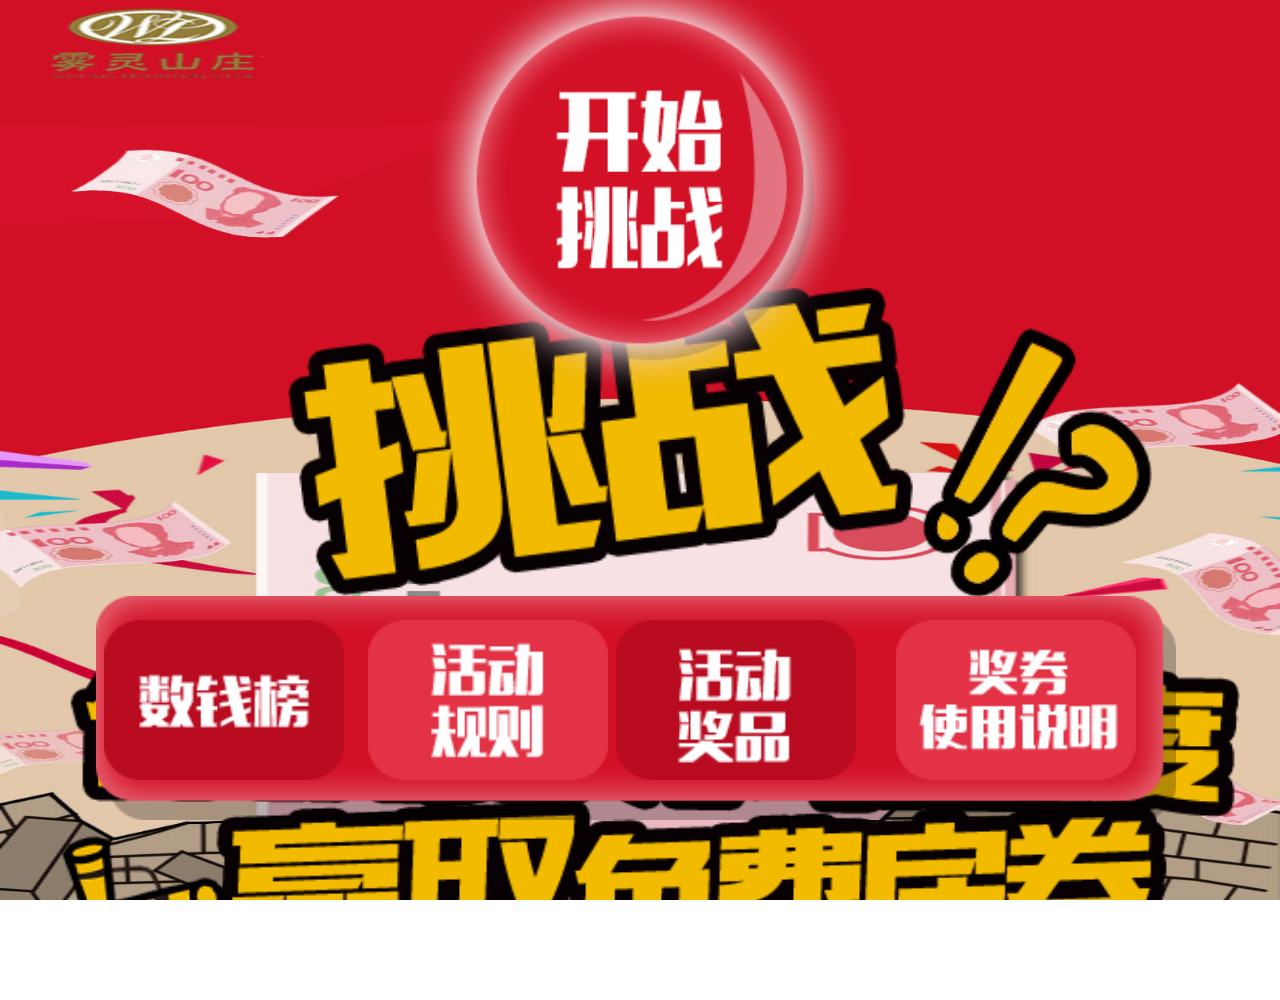
<file: 数钱游戏/index.html>
<!DOCTYPE html>
<html>

	<head>
		<meta charset="utf-8" />
		<title>数钱游戏</title>
		<meta name="viewport" content="width=device-width,initial-scale=1,minimum-scale=1,maximum-scale=1,user-scalable=no" />
		<link rel="stylesheet" type="text/css" href="css/reset.css" />
		<link rel="stylesheet" type="text/css" href="css/animate.min.css" />
		<link rel="stylesheet" type="text/css" href="css/main.css" />
	</head>

	<body>
		<audio src="audio/bgmusic.mp3" autoplay="autoplay" loop="loop"></audio>
		<div class="page1">
			<img src="img/tiaozhan.png" alt="" class="challenge animated zoomIn" />
			<img src="img/yingqu.png" alt="" class="yingqu  animated swing" />
			<img src="img/start_game.png" alt="" class="start" />
			<img src="img/shou.png" alt="" class="hand" />
			<div class="but">
				<img src="img/ranking.png" alt="" class="rank" />
				<img src="img/activity_rule.png" alt="" class="rule" />
				<img src="img/prize.png" alt="" class="prize" />
				<img src="img/shiyong.png" alt="" class="dir" />
			</div>

			<div class="rankT">
				<img src="img/ranking_bg.png" alt="" class="rankT1" />
				<img src="img/close.png" alt="" class="close" />
			</div>
			<div class="ruleT">
				<div class="rule1">
					<h1>活动规则</h1>
					<p>1、每人有多次游戏机会，但成绩只能提交一次，且提交之后不能更改！<br /> 2、提交成绩时要提供姓名及手机号码作为兑换凭证，因用户本人未在规定时间内提供正确的手机号码造成的奖品损失，由用户承担。<br /> 3、活动时间为2016年5月11日-5月19日24:00，活动结束后将在“雾灵山庄”微信公布中奖名单。 4、获奖规则：系统将根据大家提交的成绩，按照由多到少的规则进行排行，排名第1的网友将获得一等奖，排名第2-第21位的网友将分获二等奖，以此类推。<br /> 5、奖品的发放：活动结束后，将由工作人员与您取得联系，并将相应的卡券编号发送到您提供的手机号码上。
					</p>
				</div>
				<img src="img/close.png" alt="" class="close" />
			</div>
			<div class="prizeT">
				<div class="prize1">
					<h1>活动奖品</h1>
					<p>一等奖1人：价值1488元7号楼1晚豪华标间免费房券1张，并可享康体项目3折优惠；<br /> 二等奖20人：100元订房代金券每人1张，并可享康体项目4折优惠；
						<br /> 三等奖50人：50元订房代金券每人1张，并可享康体项目5折优惠。
						<br /> 奖品的有效期：2016年5月20日至6月15日（周五、周六及法定节假日不可用）
					</p>
				</div>
				<img src="img/close.png" alt="" class="close" />
			</div>
			<div class="dirT">
				<div class="dir1">
					<h1>奖券使用说明</h1>
					<p>1、奖品的使用：请务必至少提前一周致电010-81027788或81027799进行预约，并于入住时向前台服务人员出示您手机上收到的卡券编号即可使用（需同时验证获奖人姓名与手机号码）。<br /> 2、代金券仅适用于线下门市价入住客房消费使用，不适用于通过携程或微信等其他线上渠道预定使用。
						<br /> 3、免费房安排的房间将视当时酒店排房情况而定，如您所预约的时段预订已满，将与您协商调整入住时间。
						<br /> 4、免费房券及代金券不得用于除订房外其他产品消费，不得与酒店其他优惠折扣或礼券同时使用，且不予退换、兑换现金或找赎。
						<br /> 5、对于恶意刷奖者和作弊者，主办方有权取消其兑奖资格。
					</p>
				</div>
				<img src="img/close.png" alt="" class="close" />
			</div>
			<div class="info">
				<form action="">
					<input type="" name="" id="" value="" placeholder="姓名" class="inp1" />
					<input type="" name="" id="" value="" placeholder="电话" class="inp2" />
					<img src="img/p1_sub.png" alt="" class="sub" />
				</form>
				<img src="img/close.png" alt="" class="close" />
			</div>
		</div>
		<div class="page2">
			<div class="kuang">
				<div class="txt"></div>
			</div>
			<ul class="score">
				<li class="list1">0</li>
				<li class="list2">0</li>
				<li class="list3">0</li>
				<li class="list4">10</li>
			</ul>
			<img src="img/p2_shou.png" alt="" class="hand2 animated infinite fadeOutUp" />
			<img src="img/p2_qian.jpg" alt="" class="qian" />
			<img src="img/p2_zhuan.png" alt="" class="zhuan" />
		</div>
		<div class="page3">
			<img src="img/p3_acquire.png" alt="" class="p3_acquire" />
			<div class="result">你太厉害了，快要强到没有对手了</div>
			<div class="now_score">￥33</div>
			<div class="result_score">玩家最高战绩：￥<span id="high">xxx</span>当前排名<span id="current">xx</span></div>
			<img src="img/p3_again.png" alt="" class="again" />
			<img src="img/p3_share_btn.png" alt="" class="share" />
			<div class="but">
				<img src="img/ranking.png" alt="" class="rank" />
				<img src="img/activity_rule.png" alt="" class="rule" />
				<img src="img/prize.png" alt="" class="prize" />
				<img src="img/shiyong.png" alt="" class="dir" />
			</div>
		</div>
	</body>
	<script src="js/jquery-2.1.3.min.js" type="text/javascript" charset="utf-8"></script>
	<script src="js/touch.min.js" type="text/javascript" charset="utf-8"></script>
	<script type="text/javascript">
		$("html").css({
			"font-size": (window.innerWidth / 16) + 'px'
				//rem=实际/40;
		})
		$(".page1,.page2,.page3")[0].style.width = document.documentElement.clientWidth + "px";
		$(".page1")[0].style.height = document.documentElement.clientHeight + "px";
		$(".page2")[0].style.height = document.documentElement.clientHeight + "px";
		$(".page3")[0].style.height = document.documentElement.clientHeight + "px";
		$(".but").click(function(e) {
			var e = event || window.event;
			var target = e.target || e.srcElement;
			//			console.log(target.className);
			if(target.nodeName == "IMG") {
				//				console.log("1");
				switch(target.className) {
					case "rank":
						$(".rankT").show();
						break;
					case "rule":
						$(".ruleT").show();
						break;
					case "prize":
						$(".prizeT").show();
						break;
					case "dir":
						$(".dirT").show();
						break;
					default:
						break;
				}
			}
		})
		$(".close").click(function() {
			$(".close").parent().hide()
		})
		$(".start").click(function() {
			$(".info").show();
		})
		
		$(".sub").click(function() {
			if(checkUserName($(".inp1").val())&&checkTelephone($(".inp2").val())){
			$(".page1").hide();
			$(".page2").show();
			}else{
				alert("请填写正确的信息")
			}
			
		})
		var timer = null;
		//记录成绩的变量
		var num = 0;
		//倒计时的变量
		var countNumber = 10
			//开始倒计时的变量，开始数钱的时候（向上扫动的时候，变为true）
		var beginCount = false;
		touch.on(".qian", "touchstart", function(e) {
			e.preventDefault();
		})
		touch.on(".qian", "swipeup", function(e) {
			var moved_money = document.createElement("img");
			moved_money.src = "img/p2_qian.jpg";
			moved_money.className = "qian money1";
			$(".page2")[0].appendChild(moved_money);
			var timer = setTimeout(function() {
				$(".page2")[0].removeChild(moved_money);
			}, 1000);
			beginCount = true;
			//成绩增1，并提取出3位数字
			num++;
			var numStr = (num / 100).toString();
			var num1 = numStr.substr(0, 1);
			var num2 = numStr.substr(2, 1);
			var num3 = numStr.substr(3, 1);
			if(!num3) {
				num3 = 0;
			}
			if(!num2) {
				num2 = 0
			}
			$(".list1")[0].innerHTML = num1;
			$(".list2")[0].innerHTML = num2;
			$(".list3")[0].innerHTML = num3;
		})

		timer = setInterval(function() {
			if(beginCount) {
				if(countNumber > 0) {
					countNumber--;
					$(".list4")[0].innerHTML = countNumber;
				} else {
					clearInterval(timer);
					timer = null;
					$(".list4")[0].innerHTML = 0;
					$(".page2").hide();
					$(".page3").show();
//					$("#current")[0].innerHTML = "￥"+cRecult;
					$(".now_score")[0].innerHTML = "￥" + num;
				}
			}

		}, 1000)

		$(".again").click(function() {
			window.location.reload();
		})
		//表单正则验证
		function checkUserName(username){
			if(username.length<5||username>16){
				alert("用户名长度不对，应该在5到16个字符。");
				return false;
			}else{
				var regStr=/^[a-zA-Z]\w+$/;
				var reg=new RegExp(regStr);
				if(reg.test(username)){
					return true;
				}else{
					alert("用户名不规范，应包括数字、字母、下划线，以字母开头。");
					return false;
				}
			}
		}
		function checkTelephone(tel){
			var regStr=/^1[3578][0-9]{9}$/;
			var reg=new RegExp(regStr);
			if(reg.test(tel)){
				return true;
			}else{
				alert("手机号不正确，请输入正确的手机号");
				return false;
			}
		}
	</script>

</html>
</file>
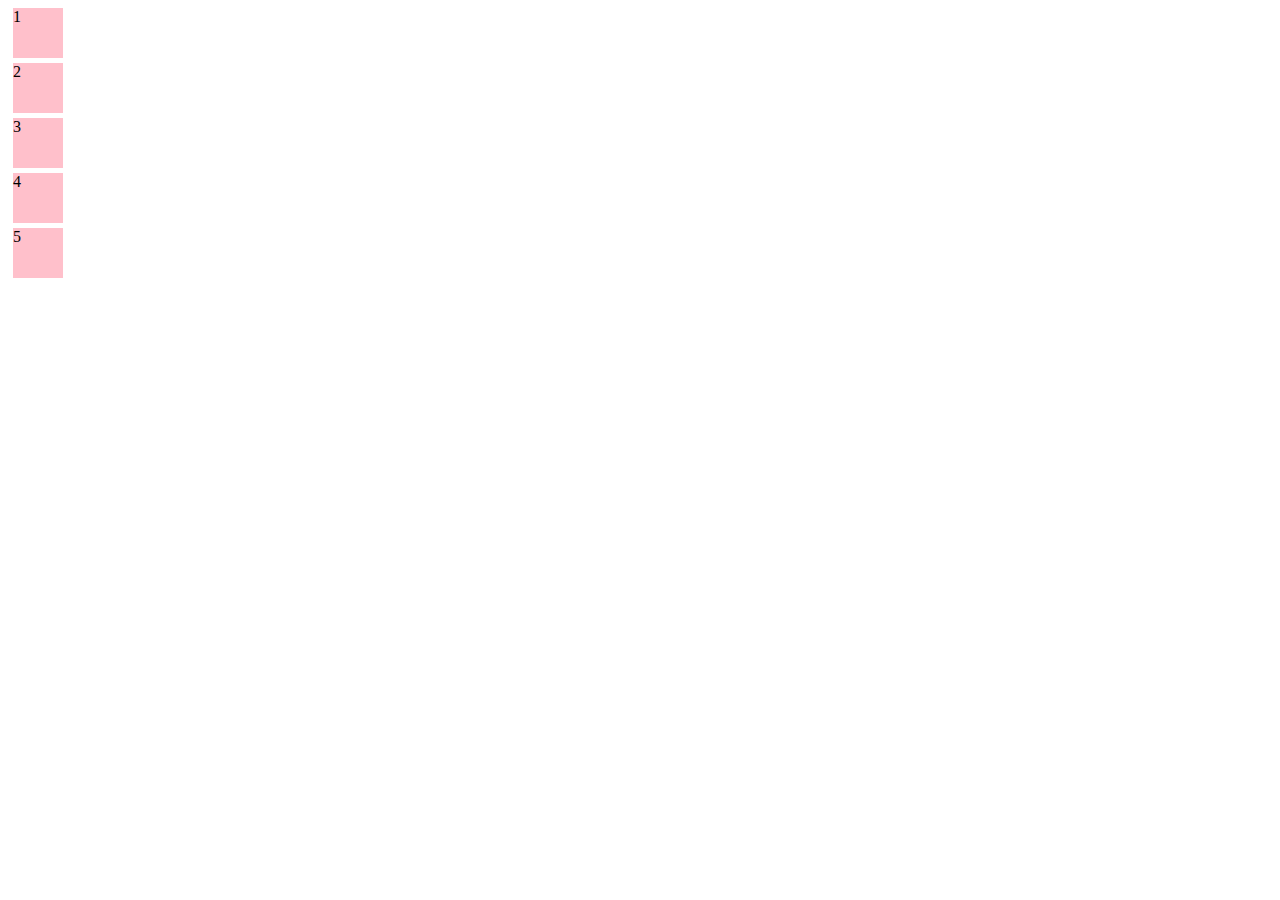
<file: 数钱游戏/onclick.html>
<!DOCTYPE html>
<html>

	<head>
		<meta charset="UTF-8">
		<title></title>
		<style>
			.list {
				width: 50px;
				height: 50px;
				background-color: pink;
				margin: 5px;
			}
		</style>
	</head>

	<body>
		<div class="wrap">
			<div class="list">1</div>
			<div class="list">2</div>
			<div class="list">3</div>
			<div class="list">4</div>
			<div class="list">5</div>
		</div>
	</body>
	
	<script type="text/javascript">
		var ds = document.querySelectorAll(".list");
		
		console.log(ds[0].style.backgroundColor);
				for(var i=0;i<ds.length;i++){
					ds[i].Index=i;
					ds[i].onclick=function(){
						change(this.Index);
					}
				}
				function change(index){
						ds[index].style.backgroundColor="red";
				}

		for(var i = 0; i < ds.length; i++) {
			(function(i) {
					ds[i].onclick = function() {
							ds[i].style.backgroundColor = "red";
					}
			})(i);
		}
	</script>

</html>
</file>
<file: 数钱游戏/css/main.css>
.page1 {
	background: url(../img/bg.jpg) 0 0 no-repeat;
	background-size: 100% 100%;
	position: relative;
	/*display: none;*/
}

.challenge {
	width: 10.8rem;
	height: 3.86rem;
	position: absolute;
	top: 3.6rem;
	left: 50%;
	margin-left: -4.4rem;
}

.yingqu {
	width: 15rem;
	height: 4.7rem;
	position: absolute;
	left: 50%;
	margin-left: -7.5rem;
	top: 7.8rem;
}

@keyframes sta {
	0 {
		transform: scale(0.9, 0.9);
	}
	50% {
		transform: scale(1, 1);
	}
	100% {
		transform: scale(0.9, 0.9);
	}
}

.start {
	width: 6rem;
	height: 6rem;
	position: absolute;
	left: 50%;
	margin-left: -3rem;
	bottom: 6rem;
	transform: scale(0.9, 0.9);
	animation: sta 1s linear infinite;
}

@keyframes hand1 {
	0 {
		opacity: 0;
	}
	50% {
		opacity: 1;
	}
	100% {
		opacity: 0;
	}
}

.hand {
	width: 2.5rem;
	height: 2.5rem;
	position: absolute;
	left: 55%;
	bottom: 6rem;
	opacity: 0;
	animation: hand1 1s linear infinite;
}

.but {
	width: 13.5rem;
	height: 2.8rem;
	background: url(../img/p1_btns_wrap.png) 0 0 no-repeat;
	background-size: 100% 100%;
	position: absolute;
	left: 50%;
	margin-left: -6.8rem;
	bottom: 1rem;
}

.rank {
	width: 3rem;
	height: 2rem;
	position: absolute;
	z-index: 1;
	left: 0.1rem;
	bottom: 0.5rem;
}

.rule {
	width: 3rem;
	height: 2rem;
	position: absolute;
	z-index: 1;
	left: 3.4rem;
	bottom: 0.5rem;
}

.prize {
	width: 3rem;
	height: 2rem;
	position: absolute;
	z-index: 1;
	left: 6.5rem;
	bottom: 0.5rem;
}

.dir {
	width: 3rem;
	height: 2rem;
	position: absolute;
	z-index: 1;
	left: 10rem;
	bottom: 0.5rem;
}

.rankT,
.ruleT,
.prizeT,
.dirT {
	width: 100%;
	height: 100%;
	background-color: rgba(0, 0, 0, 0.7);
	position: absolute;
	z-index: 2;
	display: none;
}

.info {
	width: 100%;
	height: 100%;
	background-color: rgba(0, 0, 0, 0.7);
	position: absolute;
	z-index: 2;
	display: none;
}

form {
	padding: 0.5rem;
	background: url(../img/p1_from.png) 0 0 no-repeat;
	background-size: 100% 100%;
	font-size: 0.5rem;
	line-height: 1rem;
	width: 11.9rem;
	height: 16.5rem;
	position: absolute;
	z-index: 3;
	left: 50%;
	margin-left: -6rem;
	top: 50%;
	margin-top: -8rem;
}

.inp1,
.inp2 {
	width: 8rem;
	height: 1.5rem;
	padding: 0.3rem;
	border: 1px solid red;
	border-radius: 0.4rem;
	position: absolute;
	left: 50%;
	margin-left: -4rem;
	top: 6rem;
}

.inp2 {
	top: 8.5rem;
}

.sub {
	width: 5.5rem;
	height: 2rem;
	position: absolute;
	bottom: 2rem;
	left: 50%;
	margin-left: -2.75rem;
}

.rankT1,
.rule1,
.prize1,
.dir1 {
	width: 11.9rem;
	height: 16.5rem;
	position: absolute;
	z-index: 3;
	left: 50%;
	margin-left: -6rem;
	top: 50%;
	margin-top: -8rem;
}

.prize1 {
	height: 10rem;
}

.rule1,
.prize1,
.dir1 {
	padding: 0.5rem;
	background-color: #f6e2ca;
	font-size: 0.5rem;
	line-height: 1rem;
}

.rule1>h1,
.prize1>h1,
.dir1>h1 {
	text-align: center;
	margin: 0.3rem;
}

.close {
	position: absolute;
	top: 4rem;
	right: 2rem;
}

.page2 {
	background: url(../img/bg2.png) 0 0 no-repeat;
	background-size: 100% 100%;
	position: relative;
	overflow: hidden;
	display: none;
}

.kuang {
	width: 13rem;
	height: 4.5rem;
	background: url(../img/p2_kuang.png) 0 0 no-repeat;
	background-size: 100% 100%;
	position: absolute;
	left: 50%;
	top: 4rem;
	margin-left: -6.5rem;
	overflow: hidden;
}

.qian {
	width: 10rem;
	left: 50%;
	margin-left: -5rem;
	position: absolute;
	bottom: -7rem;
	z-index: 0;
}

.zhuan {
	width: 100%;
	position: absolute;
	z-index: 2;
	bottom: 0;
	left: 0;
}

@keyframes text1 {
	0 {
		background-image: url(../img/p2_txt1.png);
	}
	40% {
		background-image: url(../img/p2_txt2.png);
	}
	80% {
		background-image: url(../img/p2_txt3.png);
	}
	100% {
		background-image: url(../img/p2_txt1.png);
	}
}

.txt {
	width: 11rem;
	height: 3rem;
	margin-top: 0.4rem;
	margin-left: 0.8rem;
	background: url(../img/p2_txt1.png) 0 0 no-repeat;
	background-size: 100% 100%;
	animation: text1 3s infinite;
}

.hand2 {
	width: 5rem;
	position: absolute;
	right: 1.5rem;
	bottom: 5rem;
	z-index: 5;

	
}

.score {
	width: 10rem;
	margin-top: 9rem;
	margin-left: 3rem;
	display: flex;
	justify-content: space-around;
	align-items: center;
}

.score>li {
	width: 1.8rem;
	text-align: center;
	color: white;
	line-height: 3rem;
}

.list1,
.list2,
.list3 {
	background: url(../img/p2_scoring.png) 0 0 no-repeat;
	background-size: 100% 100%;
}

.list4 {
	width: 4rem;
	height: 2.5rem;
	background: url(../img/shizhong.png) 0 0 no-repeat;
	background-size: 100% 100%;
}

.page3 {
	background: url(../img/p3_bg.jpg) 0 0 no-repeat;
	background-size: 100% 100%;
	position: relative;
	overflow: hidden;
	display: none;
}

@keyframes roll {
	0 {
		opacity: 1;
		transform: translate3d(0,0,0) scale(1,1);
	}
	100% {
		opacity: 0;
		transform: translate3d(0,-500px,0) scale(0.2,0.2);
	}
}

.money1 {
	animation: roll 1s ;
}
.p3_acquire{
	width: 12rem;
	position: absolute;
	left: 50%;
	margin-left: -6rem;
	top: 3.5rem;
}
.again,.share{
	width: 4.5rem;
	position: absolute;
	bottom: 7.5rem;
	left: 2rem;
}
.share{
	left: 9rem;
}
.now_score{
	font-size: 40px;
	color: white;
	width: 4rem;
	position: absolute;
	left: 50%;
	margin-left: -2rem;
	top: 6.5rem;
}
.result{
	width: 10rem;
	color: white;
	position: absolute;
	left: 50%;
	margin-left: -5rem;
	top: 9rem;
	font-size: 15px;
}
.result_score{
	width: 12rem;
	height: 1.5rem;
	font-size: 15px;
	background-color: white;
	border-radius: 0.3rem;
	color: #d21026;
	text-align: center;
	line-height: 1.5rem;
	position: absolute;
	left: 50%;
	margin-left: -6rem;
	top: 10.5rem;
}
</file>
